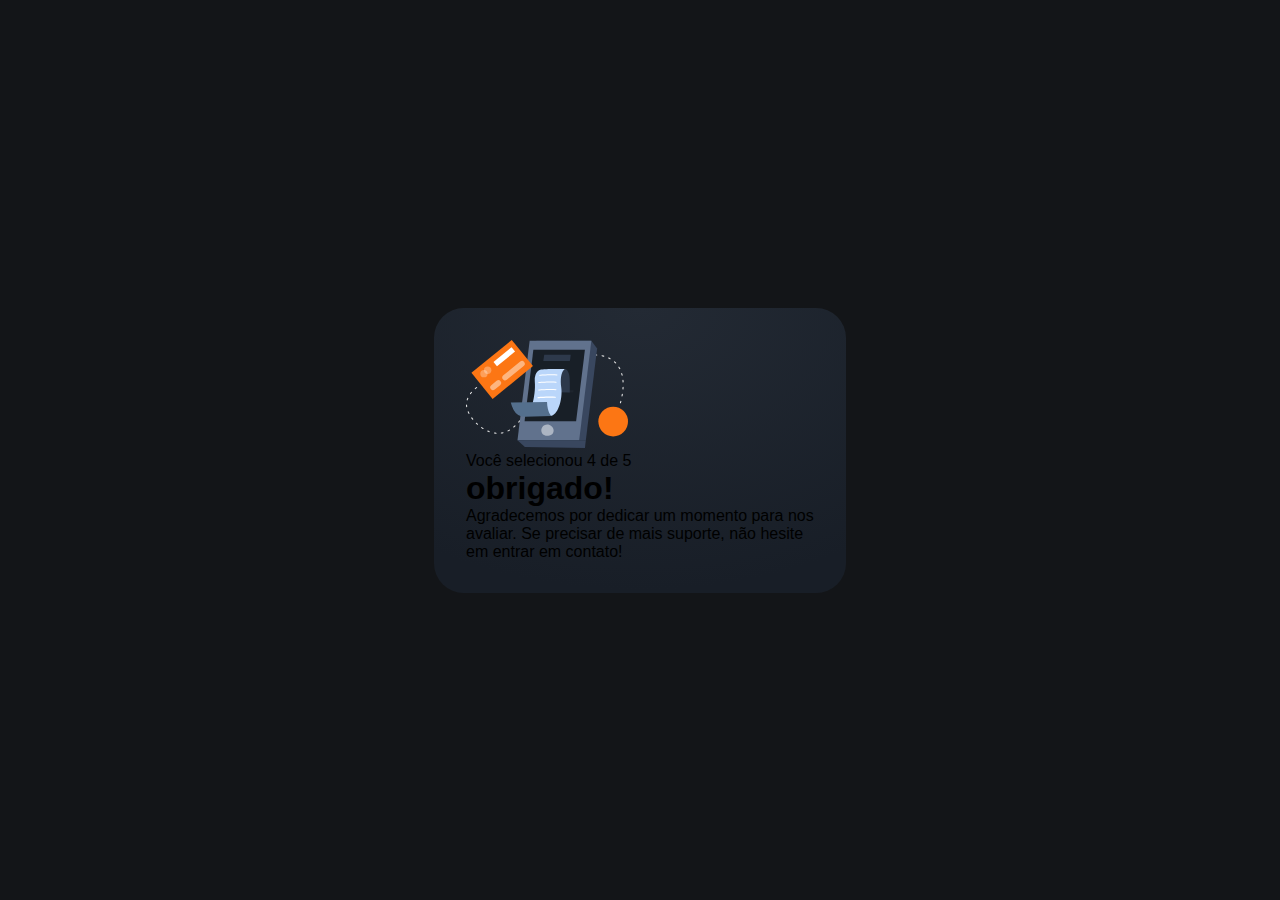
<file: pages/agradecimento.html>
<!DOCTYPE html>
<html lang="en">
<head>
    <meta charset="UTF-8">
    <meta name="viewport" content="width=device-width, initial-scale=1.0">
    <link rel="stylesheet" href="agradecimento.css">
    <title>Feedback - agradecimento</title>
</head>
<body>
    <div class="card">
        <img src="../images/illustration-thank-you.svg" alt="ilustração de agradecimento">

        <p>Você selecionou 4 de 5</p>

        <h1>obrigado!</h1>
        
        <p>Agradecemos por dedicar um momento para nos avaliar. Se precisar de mais suporte, não hesite em entrar em contato!</p>
  
</div>
</body>
</html>
</file>
<file: pages/agradecimento.css>
* {
    margin: 0;
    padding: 0;
    box-sizing: border-box;
    font-family: "Overpass", sans-serif;
    -webkit-font-smoothing: antialissed;
}

:root {
    --dark-blue: #262E38;
    --light-grey: #969FAD;
    --medium-grey: #7C8798;
    --orange: #FC7614;
    --white: #fff;
    --very-dark-blue: #131518;
    --black-gradient: radial-gradient(98.96% 98.96% at 50% 0%, #232A34 0%, #181E27 100%);
}

body {
    background-color: var(--very-dark-blue);
    height: 100svh;

    display: flex;
    justify-content: center;
    align-items: center;
}

.card {
    background: var(--black-gradient);
    max-width: 412px;
    padding: 32px;
    border-radius: 30px;
}
</file>
